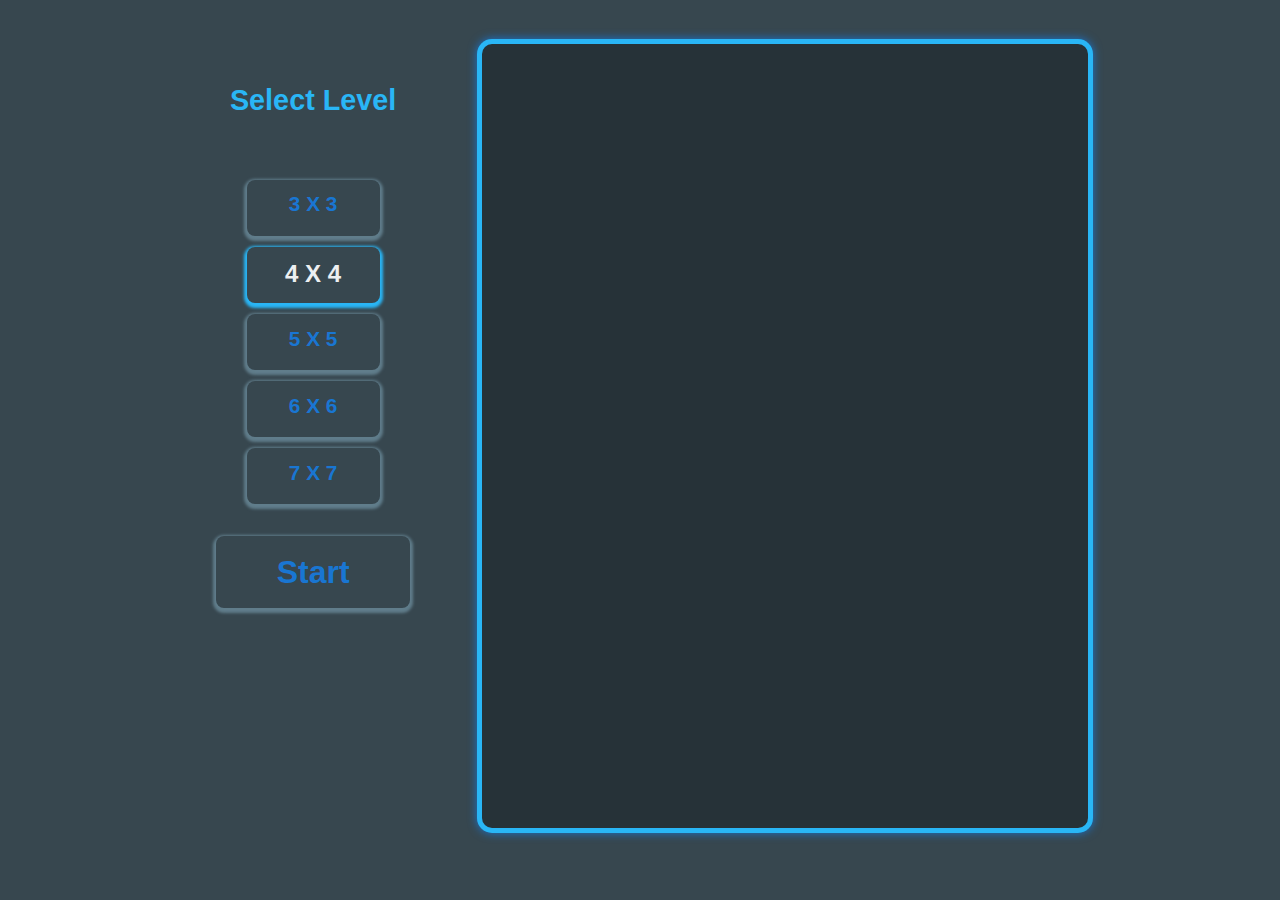
<file: index.html>
<!DOCTYPE html>
<html lang="en">

<head>
    <meta charset="UTF-8">
    <meta http-equiv="X-UA-Compatible" content="IE=edge">
    <meta name="viewport" content="width=device-width, initial-scale=1.0">
    <meta http-equiv="refresh" content="0; URL=SlidingPuzzle.html" />
    <title>SLIDING BLOCKS PUZZLE</title>
</head>

<body>
    <h1>this is a SLIDING BLOCKS PUZZLE</h1>
    <h2>for learing and practicing java script</h2>
    <h3>you are seeing this couse you did't redirected to actual website </h3>
</body>

</html>
</file>
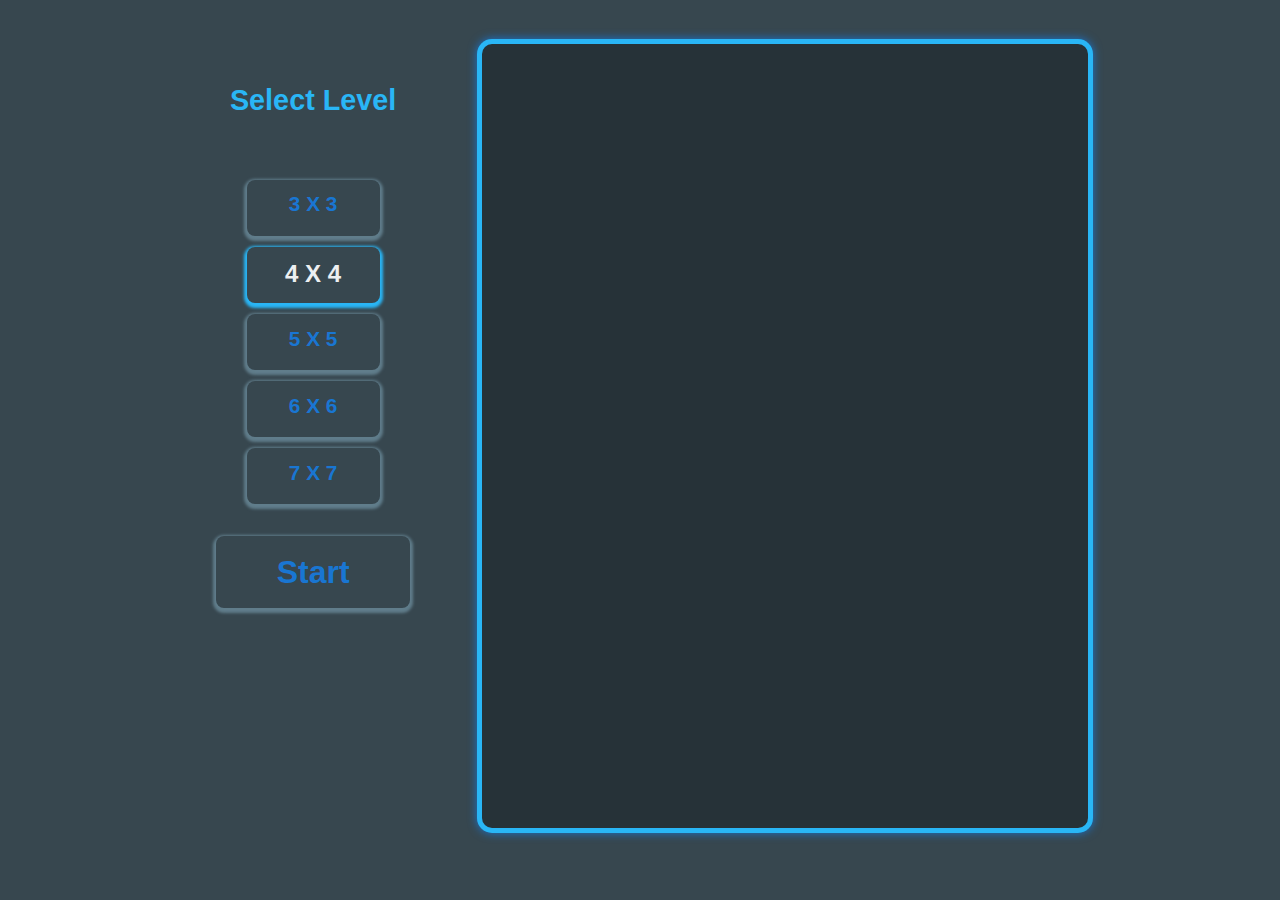
<file: SlidingPuzzle.html>
<!DOCTYPE html>
<html lang="en">

<head>
    <meta charset="UTF-8">
    <meta http-equiv="X-UA-Compatible" content="IE=edge">
    <meta name="viewport" content="width=device-width, initial-scale=1.0">
    <!-- // -->
    <link rel="stylesheet" href="SlidingPuzzle.css">
    <!-- // -->
    <script src="SlidingPuzzle.js" defer></script>
    <!-- // -->
    <title>SLIDING BLOCKS PUZZLE</title>
</head>

<body>
    <section id="wrapper">
        <div id="menu_container" class="show">
            <div id="levels">
                <p id="label">Select Level</p>
                <div class="sm-btn">3 X 3</div>
                <div class="sm-btn active">4 X 4</div>
                <div class="sm-btn">5 X 5</div>
                <div class="sm-btn">6 X 6</div>
                <div class="sm-btn">7 X 7</div>
            </div>
            <button class="btn" onclick="startGame()">Start</button>
        </div>
        <div id="action_container" class="">
            <p id="win_message" class="">You Solved the Puzzle! <br> <small>Replay or start New level from Menu</small>
            </p>
            <button id="restart" class="btn" onclick="reStart()">Restart</button>
            <button id="menu" class="btn" onclick="openMenu()">Go to Menu</button>
            <small id="">Swap Blocks with Empty Block to make Ascending order Of Blocks</small>
        </div>
        <div id="puzzle_container" class="blur">
            <!-- <div class="puzzle_block">1</div>
        <div class="puzzle_block">2</div>
        <div class="puzzle_block">3</div>
        <div class="puzzle_block">4</div>
        <div class="puzzle_block">5</div>
        <div class="puzzle_block">6</div>
        <div class="puzzle_block">7</div>
        <div class="puzzle_block">8</div> -->
        </div>
    </section>
</body>

</html>
</file>
<file: SlidingPuzzle.css>
* {
	margin: 0;
	padding: 0;
	box-sizing: border-box;
	font-family: "Segoe UI", Tahoma, Geneva, Verdana, sans-serif;
}

:root {
	--bgcol: #37474f;
	--mcol0: #29b6f6;
	--mcol1: #2196f3;
	--mcol2: #1976d2;
	--txtcol0: #90a4ae;
	--txtcol1: #607d8b;
	--txtcol2: #aeb7bc;
	--whitecol: #eceff1;
	--darkcol: #263238;
}

body {
	width: 100%;
	height: 97vh;
	display: flex;
	flex-direction: column;
	align-items: center;
	justify-content: center;
	background-color: var(--bgcol);
}
#wrapper {
	width: 70%;
	height: 90%;
	display: flex;
	justify-content: center;
	gap: 3rem;
	/* border: 1px solid #fff; */
}
/* menu related// */
/*difficulty container*/
#menu_container,
#action_container {
	display: none;
	width: 35%;
	height: 100%;
	align-items: center;
	/* background-color: var(--darkcol); */
	/* border-radius: 8px; */
	margin-top: 2rem;
	/* border: 1px solid #fff; */
}
/* ------ */
#menu_container.show {
	display: flex;
	flex-direction: column;
}
#action_container.show {
	display: flex;
	flex-direction: column;
}
#menu_container p,
#action_container p {
	width: 100%;
	height: 5rem;
	font-size: 1.8rem;
	font-weight: bold;
	text-align: center;
	margin: 0.5rem auto 1rem auto;
	color: var(--mcol0);
	/* border: 1px solid #fff; */
	/* border-radius: 8px; */
}
p#win_message {
	display: none;
	height: auto;
	color: var(--whitecol);
}
#win_message.show {
	display: block;
}
#action_container #win_message small {
	width: 100%;
	font-size: 1.1rem;
	text-align: center;
	margin-top: 0.2rem;
	color: var(--txtcol0);
}
#action_container small {
	width: 100%;
	font-size: 1rem;
	text-align: center;
	margin-top: 3rem;
	color: var(--txtcol0);
}
.btn,
.sm-btn {
	background-color: inherit;
	width: 80%;
	height: 4.5rem;
	color: var(--mcol2);
	text-align: center;
	font-size: 2rem;
	font-weight: bold;
	padding: 1rem;
	margin: 2rem auto 0 auto;
	cursor: pointer;
	border: none;
	outline: none;
	box-shadow: 0px 2px 3px 3px var(--txtcol1);

	border-radius: 8px;
	transition: font-size 0.3s;
}
.sm-btn {
	height: 3.5rem;
	font-size: 1.3rem;
	padding: 0.8rem;
	margin: 0.7rem auto 0 auto;
}
.btn:hover {
	font-size: 2.2rem;
	color: var(--mcol0);
}
.sm-btn:hover {
	font-size: 1.5rem;
	color: var(--mcol0);
}
.sm-btn.active {
	pointer-events: none;
	/* user-select: none; */
	font-size: 1.5rem;
	box-shadow: 0px 2px 3px 3px var(--mcol0);
	color: var(--whitecol);
}

/* ///  board related //////////// */
#puzzle_container {
	position: relative;
	/* this diamentions are temp real are set in js */
	width: 56%;
	height: 100%;
	background-color: var(--darkcol);
	border-radius: 10px;
	box-shadow: 0px 0px 0px 5px var(--mcol0), 0px 0px 10px 5px var(--mcol2);
	transition: opacity 0.25s linear, blur 0.25s linear;
	overflow: hidden;
}

.puzzle_block {
	position: absolute;
	left: 0;
	top: 0;
	/* width: calc(var(--length)-var(--colms));
	height: calc(var(--length)-var(--colms)); */
	background-color: var(--txtcol1);
	color: var(--whitecol);
	font-weight: bold;
	text-align: center;
	border: 2px solid var(--txtcol2);
	border-radius: 6px;
	cursor: pointer;
	user-select: none;
	/* transition: left 0.3s, top 0.3s; */
	transition: all 0.2s linear;
}
#puzzle_container.blur .puzzle_block {
	opacity: 0.7;
	filter: blur(35px);
	user-select: none;
	pointer-events: none;
}

/* //////================= */
/* for mobile screen */
@media only screen and (max-width: 600px) {
	#wrapper {
		width: 100%;
		height: 100%;
		display: flex;
		flex-direction: column;
		justify-content: center;
		align-items: center;
		gap: 3rem;
	}
	#puzzle_container {
		position: relative;
		/* this diamentions are temp real are set in js */
		width: 100%;
		height: auto;
		background-color: var(--darkcol);
		border-radius: 10px;
		box-shadow: 0px 0px 0px 5px var(--mcol0), 0px 0px 10px 5px var(--mcol2);
		transition: opacity 0.25s linear, blur 0.25s linear;
		overflow: hidden;
	}
	#menu_container,
	#action_container {
		width: 100%;
		height: 40%;
		align-items: center;
		margin-top: 1rem;
	}
	#levels {
		width: 90%;
		height: 70%;
		margin: 0.5rem auto;
		display: grid;
		grid-template-columns: repeat(3, 1fr);
		grid-template-rows: auto;
		grid-gap: 1rem;
	}
	#levels #label {
		grid-column: 1/-1;
		height: 3rem;
		font-size: 2rem;
		padding: 0;
		margin: 0.3rem auto;
	}
	#levels div {
		width: 100%;
		height: 100%;
		font-size: 1.5rem;
		padding: 0.5rem;
		margin: 0;
	}
	#action_container {
		justify-content: space-around;
	}
	p#win_message {
		font-size: 2rem;
		color: var(--whitecol);
		margin-bottom: 2rem;
	}
	#action_container button {
		font-size: 1.5rem;
		padding: 0.5rem;
		margin: 1rem auto;
	}
	#action_container small {
		margin-top: 1rem;
	}
}
</file>
